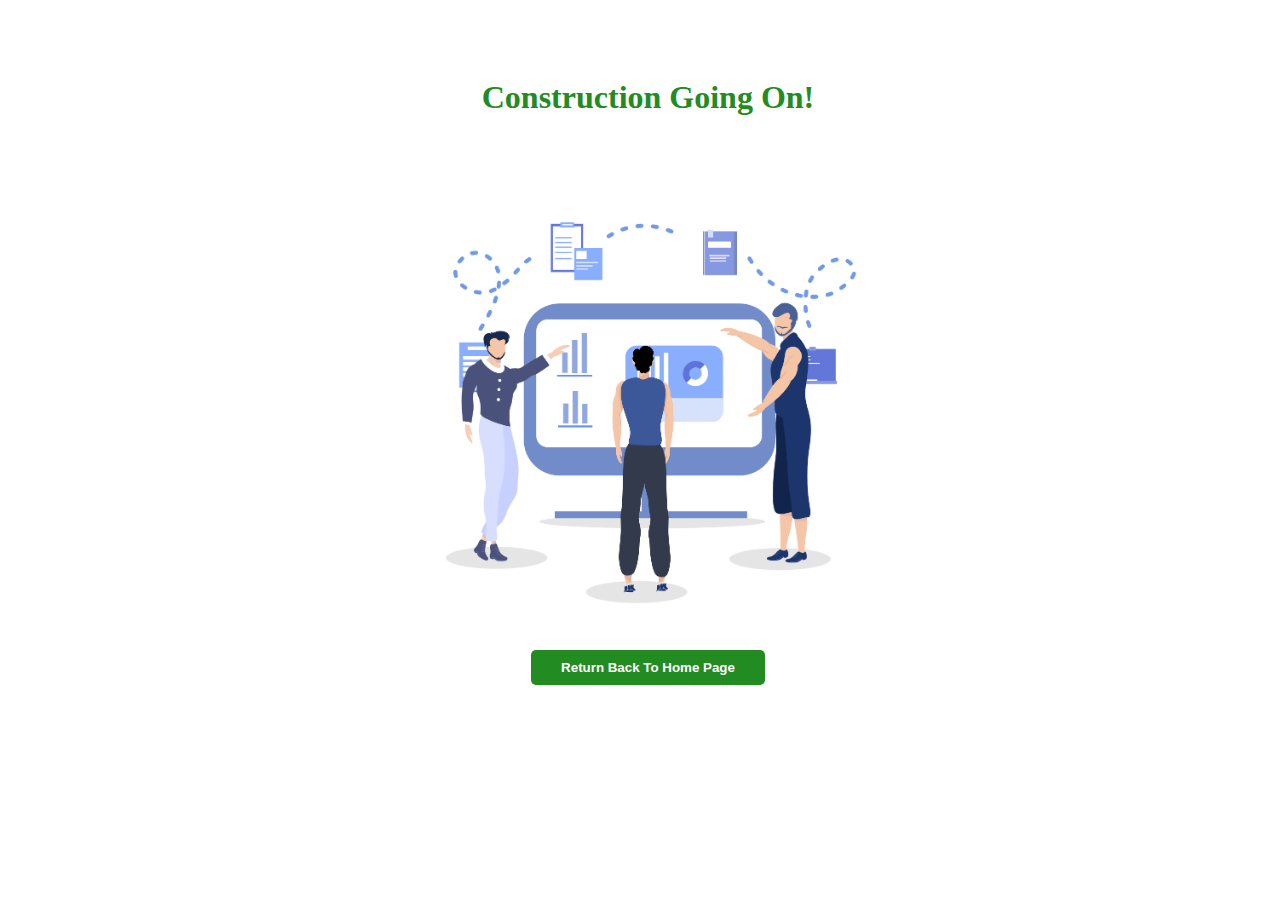
<file: product.html>
<!DOCTYPE html>
<html>
<head>
	<meta charset="utf-8">
	<meta name="viewport" content="width=device-width, initial-scale=1">
	<link rel="stylesheet" type="text/css" href="product1.css">
	<title>Products</title>
</head>
<body>
	<h1>Construction Going On!</h1>
	<img src="img/wip.png">
	<a href="index.html">
		<button>Return Back To Home Page</button>
	</a>
</body>
</html>
</file>
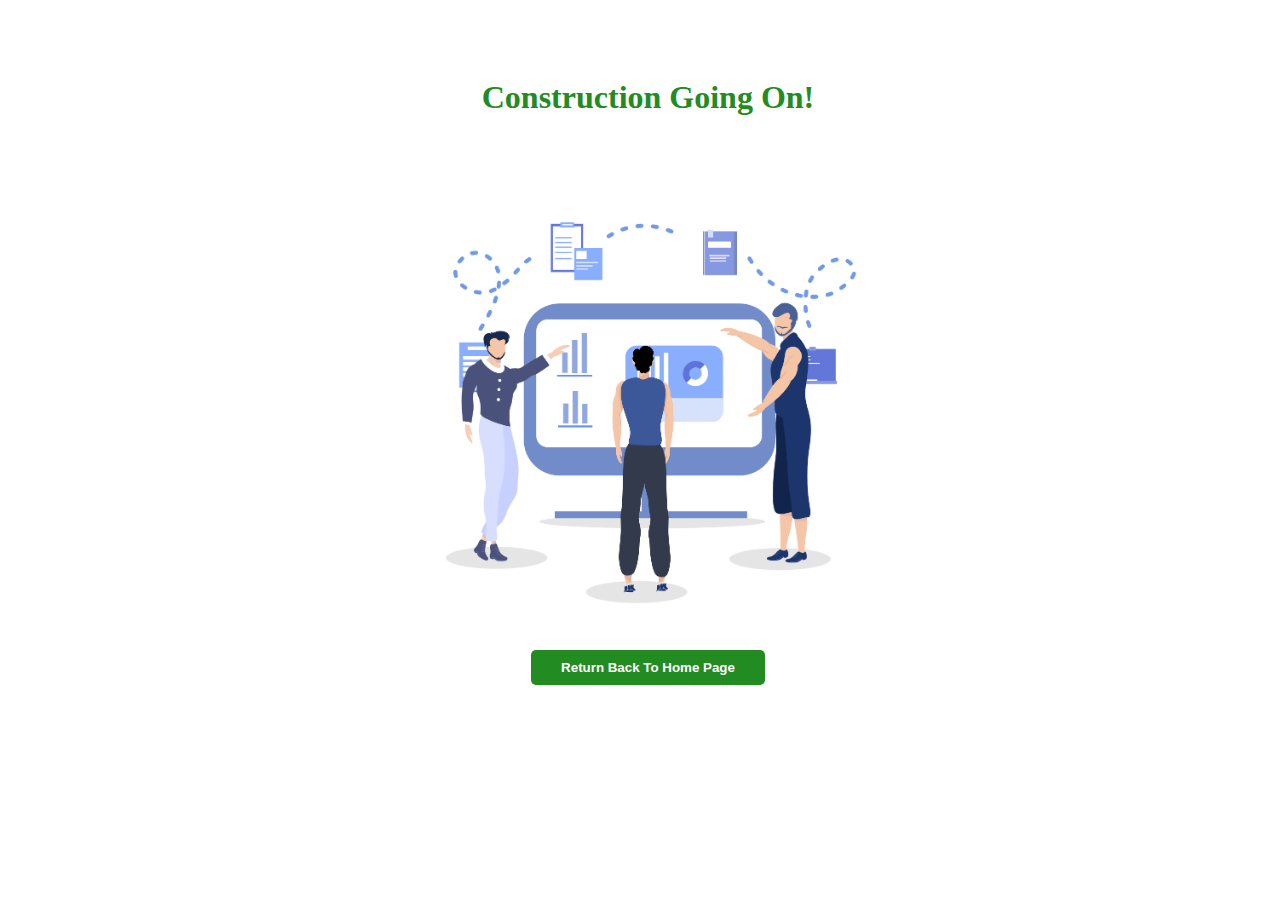
<file: signup.html>
<!DOCTYPE html>
<html>
<head>
	<meta charset="utf-8">
	<meta name="viewport" content="width=device-width, initial-scale=1">
	<link rel="stylesheet" type="text/css" href="product1.css">
	<title>SignUp</title>
</head>
<body>
	<h1>Construction Going On!</h1>
	<img src="img/wip.png">
	<a href="index.html">
		<button>Return Back To Home Page</button>
	</a>
</body>
</html>
</file>
<file: product1.css>
body{
	width: 100%;
	text-align: center;
	color: forestgreen;
	padding-top: 50px;
	display: flex;
	flex-direction: column;
	align-items: center;
}
 img{
 	width: 40%;
 }
 button{
 	color: white;
 	background: forestgreen;
 	border: none;
 	padding: 10px 30px 10px 30px;
 	font-weight: bold;
 	border-radius: 5px;
 }
</file>
